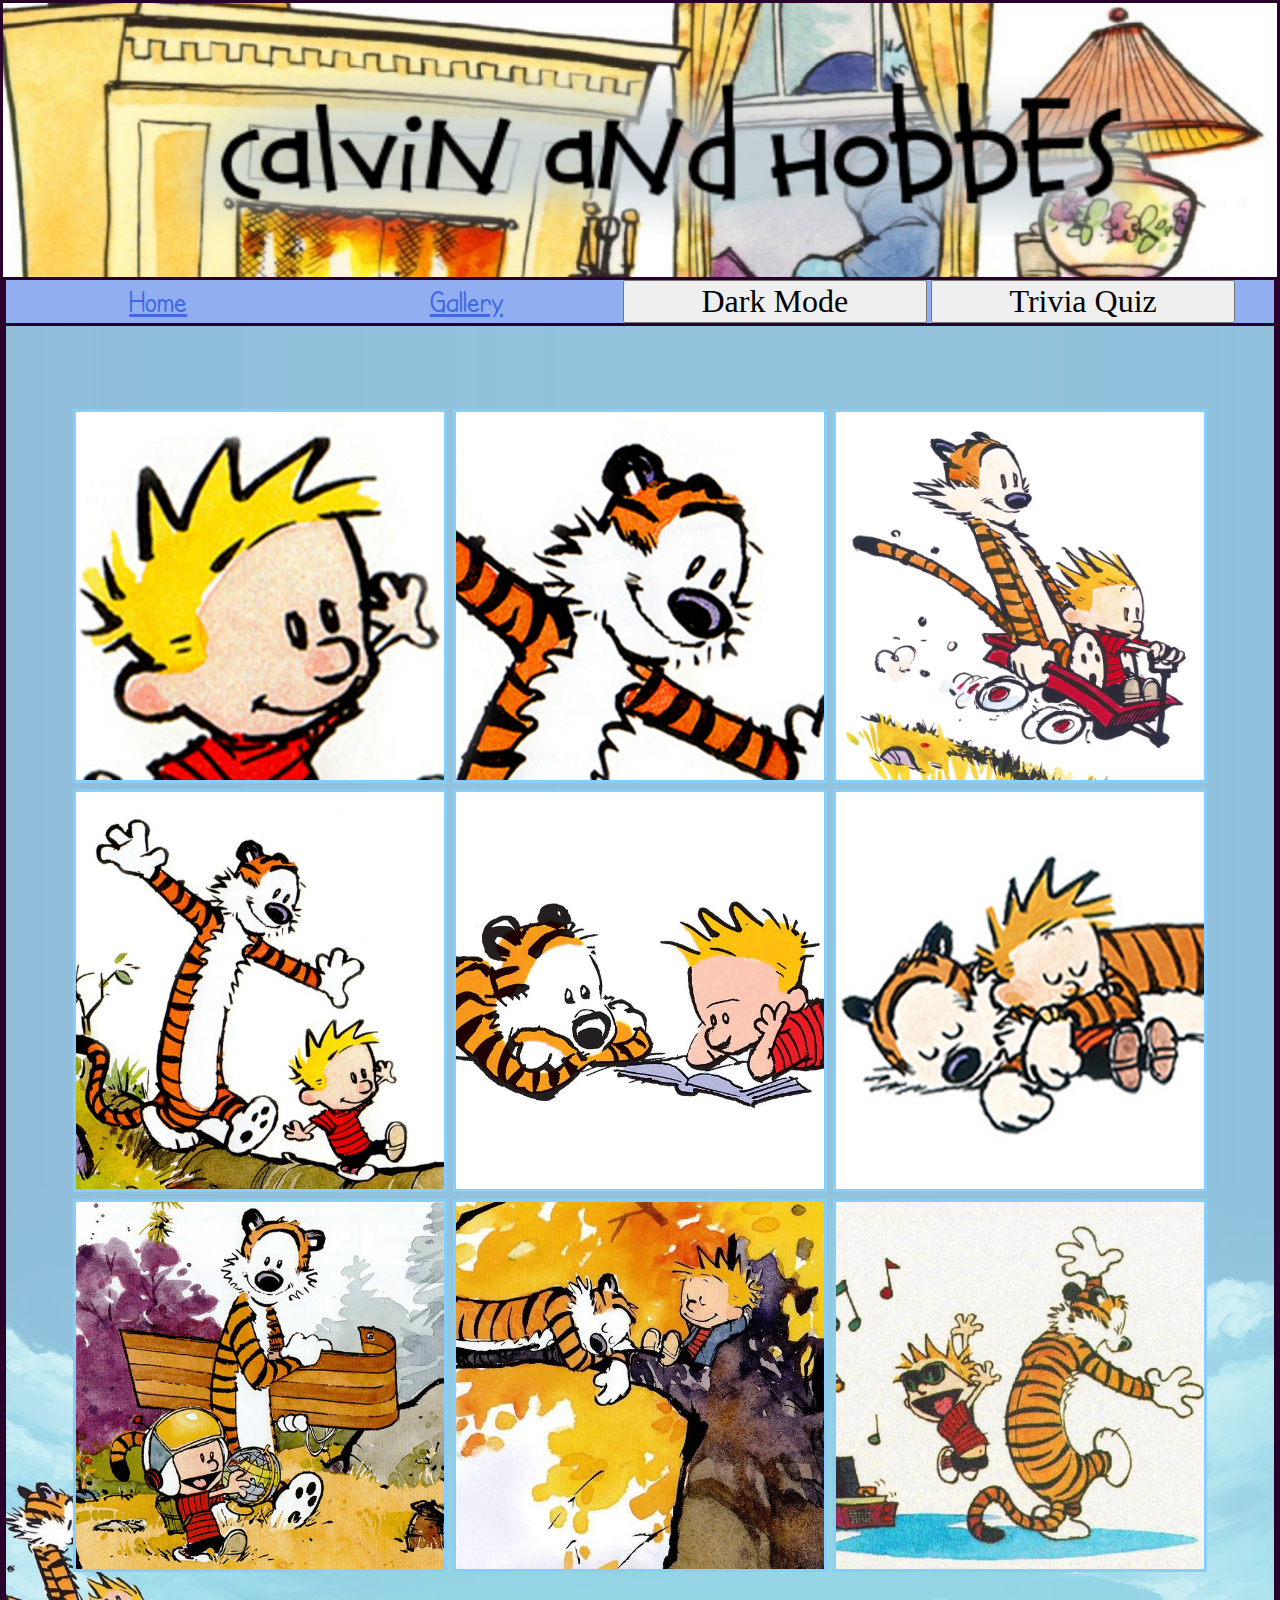
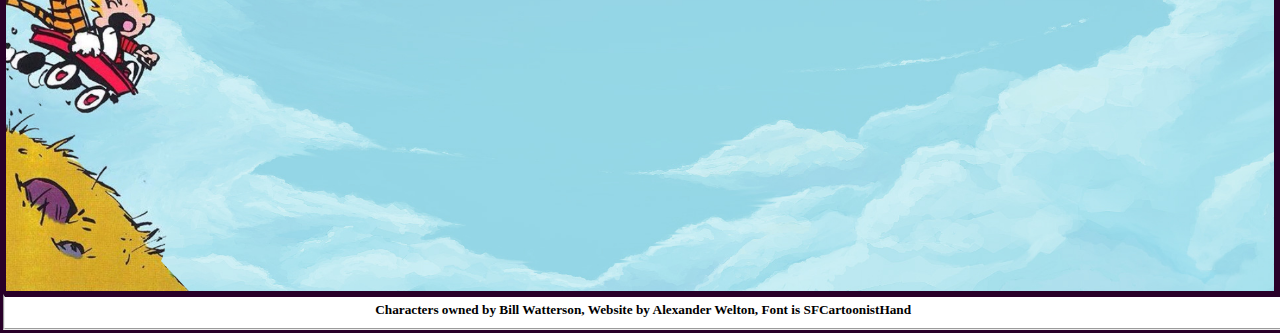
<file: gallery.html>
<!DOCTYPE html>
<html lang="en">
<head>
    <meta charset="UTF-8">
    <meta name="viewport" content="width=device-width, initial-scale=1.0">
    <title>Gallery</title>
    <meta name="author" content="Alex Welton">
    <meta name="description" content="A fansite for TESTIMAGE, made for school.">
    <link rel="stylesheet" href="CSS/main.css">
    <script src="JS/gallery.js"></script>
</head>
<body class="main">
    <div class="topbar">
        <img id="topbar" src="Images/header-background.png">
    </div>
    <div class="main-container">
        <div class="navbar">
            <a id="navbar" href="index.html">Home</a>
            <a id="navbar" href="gallery.html">Gallery</a>
            <button id="button" onclick="darkModeSwitch()">Dark Mode</button>
            <button id="button" onclick="triviaQuiz()">Trivia Quiz</button>
        </div>
        <div class="flex-container">
            <img class="flex-item" src="Images/calvin.png">
            <img class="flex-item" src="Images/hobbes.png">
            <img class="flex-item" src="Images/portrait.png"><br>
            <img class="flex-item" src="Images/log.png">
            <img class="flex-item" src="Images/bored.png">
            <img class="flex-item" src="Images/sleepy.png"><br>
            <img class="flex-item" src="Images/yukon-ho.png">
            <img class="flex-item" src="Images/sleepy2.png">
            <img class="flex-item" src="Images/jammin.png">
            <iframe width="560" height="315" src="https://www.youtube.com/embed/KckYcuiKAN8" frameborder="0" allow="accelerometer; autoplay; clipboard-write; encrypted-media; gyroscope; picture-in-picture" allowfullscreen></iframe>
            <iframe width="560" height="315" src="https://www.youtube.com/embed/ndi-77j6xkc" frameborder="0" allow="accelerometer; autoplay; clipboard-write; encrypted-media; gyroscope; picture-in-picture" allowfullscreen></iframe>
        </div>
    </div>
    <fieldset class="footer">
        <h5 style="margin: 0px; text-align: center;">Characters owned by Bill Watterson, Website by Alexander Welton, Font is SFCartoonistHand</h5>
    </fieldset>
</body>
</html>
</file>
<file: CSS/main.css>
@font-face {
    font-family: SFCartoonistHand;
    src: url("../Fonts/SFCartoonistHand.ttf");
}
body.main {
    margin: 0px;
    border-left: 0.2rem solid #290029;
    border-right: 0.2rem solid #290029;
    border-bottom: 0.2rem solid #290029;
    background-position: bottom left;
    background-image: url("../Images/background-extended-light.png"), url("../Images/background-extender-light.png");
    background-color: #93c2dc;
    background-repeat: no-repeat, repeat;
    background-size: 100%;
}
body.main-darkmode {
    margin: 0px;
    border-left: 0.2rem solid #290029;
    border-right: 0.2rem solid #290029;
    border-bottom: 0.2rem solid #290029;
    background-position: bottom left;
    background-image: url("../Images/background-extended.png"), url("../Images/background-extender.png");
    background-repeat: no-repeat, repeat;
    background-size: 100%;
    background-color: #080607;
}

body.gallery-background {
    margin: 0px;
    border-left: 0.2rem solid #290029;
    border-right: 0.2rem solid #290029;
    border-bottom: 0.2rem solid #290029;
    background-position: bottom left;
    background-image: url("../Images/background-extended-light.png");
    background-color: #93c2dc;
    background-repeat: no-repeat, repeat;
    background-size: 100%;
}
body.gallery-darkmode {
    margin: 0px;
    border-left: 0.2rem solid #290029;
    border-right: 0.2rem solid #290029;
    border-bottom: 0.2rem solid #290029;
    background-position: bottom;
    background-image: url("../Images/background-extended.png");
    background-size: auto;
    background-repeat: no-repeat;
    margin: 0px;
    background-color: #000000;
}

.topbar > img {
    max-width: 100%;
    height: auto;
    display: block;
}
.topbar {
    background-color: #000000;
    margin: 0px;
    border-top: 0.2rem solid #290029;
}

.navbar{
    background-color: #91aff0;
    margin: 0px;
    border-top: 0.2rem solid #290029;
    border-bottom: 0.2rem solid #290029;
}
.menu{
    background-color: #91aff0;
    margin: 0px;
    border-top: 0.2rem solid #290029;
    border-bottom: 0.2rem solid #290029;
    display: none;
}

a#menu{
    color: royalblue;
    font-size: 200%;
    font-family: 'Times New Roman', Times, serif;
    display: inline-block;
    *display: inline;
    zoom: 1;
    width: 24%;
    text-align: center;
    font-family: SFCartoonistHand;
}

a#navbar{
    color: royalblue;
    font-size: 200%;
    font-family: 'Times New Roman', Times, serif;
    display: inline-block;
    *display: inline;
    zoom: 1;
    width: 24%;
    text-align: center;
    font-family: SFCartoonistHand;
}
button#button{
    font-size: 200%;
    font-family: 'Times New Roman', Times, serif;
    display: inline-block;
    *display: inline;
    zoom: 1;
    width: 24%;
    text-align: center  
}
button#button-darkmode{
    font-size: 200%;
    font-family: 'Times New Roman', Times, serif;
    display: inline-block;
    *display: inline;
    zoom: 1;
    width: 24%;
    text-align: center;
    background-color: black;
    color: white;
}

.menu-darkmode{
    background-color: #000000;
    margin: 0px;
    border-top: 0.2rem solid #290029;
    border-bottom: 0.2rem solid #290029;
    display: none;
}

.navbar-darkmode{
    background-color: #000000;
    margin: 0px;
    border-top: 0.2rem solid #290029;
    border-bottom: 0.2rem solid #290029;
}

a#menu-darkmode{
    color: #b6ffba;
    font-size: 200%;
    font-family: SFCartoonistHand;
    display: inline-block;
    *display: inline;
    zoom: 1;
    width: 24%;
    text-align: center;
}
a#navbar-darkmode{
    color: #b6ffba;
    font-size: 200%;
    font-family: SFCartoonistHand;
    display: inline-block;
    *display: inline;
    zoom: 1;
    width: 24%;
    text-align: center;
}

.toptext{
    background-image: url(../Images/transparent-background.png);
    background-size: 100%;
    background-repeat: no-repeat;
    max-width: 100%;
    height: auto;
    border-top: 0.6rem solid #0a0809;
}
.toptext-darkmode{
    background-image: url(../Images/background-extender.png);
    background-size: 100%;
    background-repeat: repeat;
    max-width: 100%;
    height: auto;
    border-top: 0.6rem solid #0a0809;
}

img#portrait{
    width: auto;
    max-height: 25rem;
    display: block;
    margin-left: auto;
    margin-right: auto;
    background-color: gold;
    padding: 0.7rem;
    border: 0.7rem solid #290029;
    border-radius: 0.7rem;
    margin-top: 0.7rem;
    margin-bottom: 0.7rem;
}
p#paragraph0{
    max-height: 25rem;
    width: auto;
    text-align: center;
    font-size: 300%;
    margin: 0.7rem;
    margin-bottom: 0px;
    font-family: 'Times New Roman', Times, serif;
}

img#image1{
    float: left;
    max-width: 35%;
    height: auto;
    margin: 2rem;
    border: 0.2rem solid #290029;
    border-radius: 1rem;
}
p#paragraph1{
    float: right;
    font-size: 340%;
    max-width: 50%;
    margin: 1.8rem;
    padding: 0.2rem;
    border: 0.3rem solid #250025;
    border-radius: 1rem;
    background-color: rgba(255,255,255,0.9);
    font-family: SFCartoonistHand;
}

img#image2{
    float: right;
    max-width: 35%;
    height: auto;
    margin: 2rem;
    border: 0.2rem solid #290029;
    border-radius: 1rem;
    clear: right;
}
p#paragraph2{
    float: left;
    font-size: 340%;
    max-width: 50%;
    margin: 1.8rem;
    padding: 0.2rem;
    border: 0.3rem solid #250025;
    border-radius: 1rem;
    background-color: rgba(255,255,255,0.9);
    font-family: SFCartoonistHand;
}
p#paragraph3{
    font-size: 340%;
    max-width: 50%;
    margin: 1.8rem;
    padding: 0.2rem;
    border: 0.3rem solid #250025;
    border-radius: 1rem;
    background-color: rgba(255,255,255,0.9);
    font-family: SFCartoonistHand;
    text-align: center;
}

p#paragraph2-darkmode{
    float: left;
    font-size: 340%;
    max-width: 50%;
    margin: 1.8rem;
    padding: 0.2rem;
    border: 0.3rem solid #250025;
    border-radius: 1rem;
    background-color: rgba(0,0,0,0.8);
    color: white;
    font-family: SFCartoonistHand;
}
p#paragraph1-darkmode{
    float: right;
    font-size: 340%;
    max-width: 50%;
    margin: 1.8rem;
    padding: 0.2rem;
    border: 0.3rem solid #250025;
    border-radius: 1rem;
    background-color: rgba(0,0,0,0.8);
    color: white;
    font-family: SFCartoonistHand;
}
p#paragraph0-darkmode{
    max-height: 25rem;
    width: auto;
    text-align: center;
    font-size: 300%;
    margin: 0.7rem;
    margin-bottom: 0px;
    color: white;
    font-family: 'Times New Roman', Times, serif;
}

.footer{
    position: relative;
    width: 98.3%;
    margin: 0rem;
    border-right: 0.2rem solid #290029;
    border-top: 0.2rem solid #290029;
    background-color: white;
}
.footer > h5{
    color: black;
}

.footer-darkmode{
    position: relative;
    width: 98.3%;
    margin: 0rem;
    border-right: 0.2rem solid #290029;
    border-top: 0.2rem solid #290029;
    background-color: #000000;
}
.footer-darkmode > h5{
    color: white;
}

.main-content{
    background-color: rgba(0, 0, 0, 0);
}

.main-container{
    margin: 0px;
    border-left: 0.2rem solid #290029;
    border-right: 0.2rem solid #290029;
    border-bottom: 0.2rem solid #290029;
    background-position: bottom left;
    background-image: url("../Images/background-extended-light.png"), url("../Images/background-extender-light.png");
    background-color: #93c2dc;
    background-repeat: no-repeat, repeat;
    background-size: 100%;
}
.main-container-darkmode{
    margin: 0px;
    border-left: 0.2rem solid #290029;
    border-right: 0.2rem solid #290029;
    border-bottom: 0.2rem solid #290029;
    background-position: bottom left;
    background-image: url("../Images/background-extended.png"), url("../Images/background-extender.png");
    background-color: #080607;
    background-repeat: no-repeat, repeat;
    background-size: 100%;
}

.main-container1{
    margin: 0px;
    border-left: 0.2rem solid #290029;
    border-right: 0.2rem solid #290029;
    border-bottom: 0.2rem solid #290029;
    background-position: bottom left;
    background-image: url("Images/transparent-background.png");
    background-color: #93c2dc;
    background-repeat: no-repeat, repeat;
    background-size: 100%;
}

.main-container1-darkmode{
    margin: 0px;
    border-left: 0.2rem solid #290029;
    border-right: 0.2rem solid #290029;
    border-bottom: 0.2rem solid #290029;
    background-position: bottom left;
    background-image: url("../Images/background-extender.png");
    background-color: #080607;
    background-repeat: no-repeat, repeat;
    background-size: 100%;
}

.flex-container{
    display: flex;
    justify-content: center;
    flex-direction: row;
    flex-wrap: wrap;
    margin-top: 5rem;
}
.flex-item{
    max-width: 29%;
    height: auto;
    margin: 0.2rem;
    border: 0.2rem lightskyblue solid;
}

p#paragraph3{
    max-height: 25rem;
    width: auto;
    text-align: center;
    font-size: 300%;
    margin: 16rem;
}

a#wikilink-darkmode{
    color: white;
    font-size: 200%;
    font-family: 'Times New Roman', Times, serif;
    display: inline-block;
    *display: inline;
    zoom: 1;
    width: 100%;
    text-align: center;
}

a#wikilink{
    color: darkblue;
    font-size: 200%;
    font-family: 'Times New Roman', Times, serif;
    display: inline-block;
    *display: inline;
    zoom: 1;
    width: 100%;
    text-align: center;
}

@media (max-width: 1250px) {
    img#image1{
        float: left;
        max-width: 35%;
        height: auto;
        margin: 2rem;
        border: 0.2rem solid #290029;
        border-radius: 1rem;
    }
    p#paragraph1{
        float: right;
        font-size: 300%;
        max-width: 40%;
        margin: 1.8rem;
        padding: 0.2rem;
        border: 0.3rem solid #250025;
        border-radius: 1rem;
        background-color: rgba(255,255,255,0.9);
        font-family: SFCartoonistHand;
    }
    
    img#image2{
        float: right;
        max-width: 35%;
        height: auto;
        margin: 2rem;
        border: 0.2rem solid #290029;
        border-radius: 1rem;
        clear: right;
    }
    p#paragraph2{
        float: left;
        font-size: 300%;
        max-width: 40%;
        margin: 1.8rem;
        padding: 0.2rem;
        border: 0.3rem solid #250025;
        border-radius: 1rem;
        background-color: rgba(255,255,255,0.9);
        font-family: SFCartoonistHand;
    }
    
    p#paragraph2-darkmode{
        float: left;
        font-size: 300%;
        max-width: 40%;
        margin: 1.8rem;
        padding: 0.2rem;
        border: 0.3rem solid #250025;
        border-radius: 1rem;
        background-color: rgba(0,0,0,0.8);
        color: white;
        font-family: SFCartoonistHand;
    }
    p#paragraph1-darkmode{
        float: right;
        font-size: 300%;
        max-width: 40%;
        margin: 1.8rem;
        padding: 0.2rem;
        border: 0.3rem solid #250025;
        border-radius: 1rem;
        background-color: rgba(0,0,0,0.8);
        color: white;
        font-family: SFCartoonistHand;
    }
}

@media (max-width: 900px) {
    img#image1{
        float: none;
        display: block;
        margin-left: auto;
        margin-right: auto;
        max-width: 90%;
        height: auto;
        border: 0.2rem solid #290029;
        border-radius: 1rem;
    }
    p#paragraph1{
        font-size: 300%;
        max-width: 100%;
        margin: 1.8rem;
        padding: 0.2rem;
        border: 0.3rem solid #250025;
        border-radius: 1rem;
        background-color: rgba(255,255,255,0.9);
        font-family: SFCartoonistHand;
    }
    
    img#image2{
        float: none;
        display: block;
        margin-left: auto;
        margin-right: auto;
        max-width: 90%;
        height: auto;
        margin-top: 1rem;
        margin-bottom: 1rem;
        border: 0.2rem solid #290029;
        border-radius: 1rem;
        clear: right;
    }
    p#paragraph2{
        font-size: 300%;
        max-width: 100%;
        margin: 1.8rem;
        padding: 0.2rem;
        border: 0.3rem solid #250025;
        border-radius: 1rem;
        background-color: rgba(255,255,255,0.9);
        font-family: SFCartoonistHand;
    }
    
    p#paragraph2-darkmode{
        font-size: 300%;
        max-width: 100%;
        margin: 1.8rem;
        padding: 0.2rem;
        border: 0.3rem solid #250025;
        border-radius: 1rem;
        background-color: rgba(0,0,0,0.8);
        color: white;
        font-family: SFCartoonistHand;
    }
    p#paragraph1-darkmode{

        font-size: 300%;
        max-width: 100%;
        margin: 1.8rem;
        padding: 0.2rem;
        border: 0.3rem solid #250025;
        border-radius: 1rem;
        background-color: rgba(0,0,0,0.8);
        color: white;
        font-family: SFCartoonistHand;
    }
}
</file>
